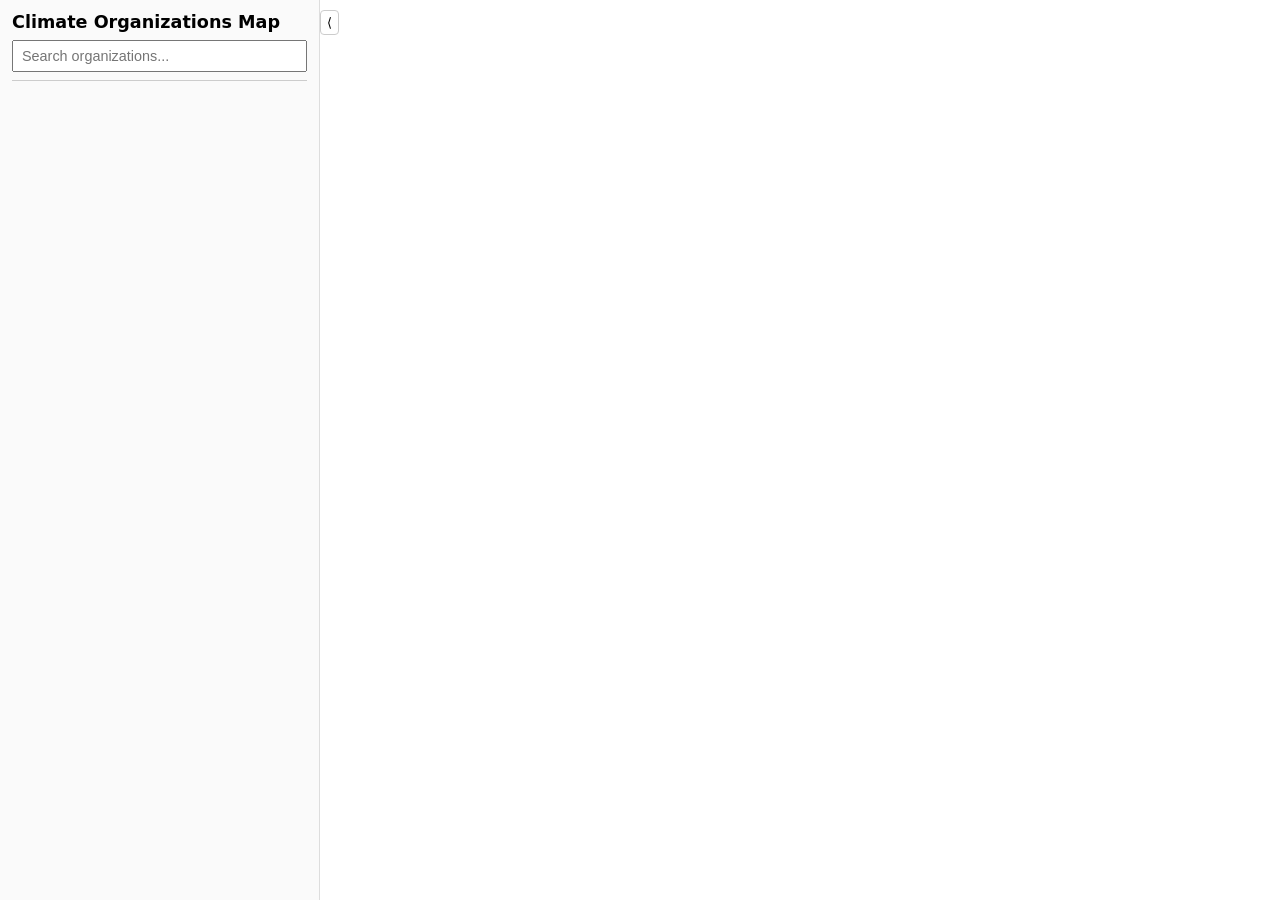
<file: index.html>
<!DOCTYPE html>
<html>
<head>
  <meta charset="utf-8" />
  <title>Climate Organizations Map</title>
  <meta name="viewport" content="initial-scale=1,maximum-scale=1,user-scalable=no" />

  <!-- Mapbox -->
  <script src="https://api.mapbox.com/mapbox-gl-js/v3.1.2/mapbox-gl.js"></script>
  <link href="https://api.mapbox.com/mapbox-gl-js/v3.1.2/mapbox-gl.css" rel="stylesheet">

  <!-- Your styles -->
  <link rel="stylesheet" href="styles.css" />
</head>

<body>

<!-- MAP -->
<div id="map"></div>

<!-- SIDEBAR -->
<div id="sidebar">
  <div id="sidebar-content">

    <div id="sidebar-header">
      <h2>Climate Organizations Map</h2>
	<input id="search-bar" type="text" placeholder="Search organizations...">
	<div id="search-suggestions"></div>

    </div>

    <div id="filters"></div>
    <div id="org-list"></div>

  </div>
</div>

<!-- TOGGLE BUTTON -->
<button id="sidebar-toggle">⟨</button>

<!-- JS -->
<script type="module" src="app.js"></script>

</body>
</html>
</file>
<file: styles.css>
/* ===============================
   BASE
   =============================== */

html, body {
  margin: 0;
  padding: 0;
  height: 100%;
  font-family: system-ui, -apple-system, BlinkMacSystemFont, "Segoe UI", sans-serif;
}

/* ===============================
   MAP LAYOUT
   =============================== */

#map {
  position: fixed;
  top: 0;
  left: 0;
  width: 100%;
  height: 100%;
  z-index: 1;
}

/* ===============================
   SIDEBAR (overlay)
   =============================== */
@media (max-width: 768px) {
  #sidebar-content {
    transform: translateX(-100%);
  }

  #sidebar-toggle {
    left: 0 !important;
    transform: rotate(180deg);
  }
}

@media (max-width: 768px) {
  #sidebar-toggle {
    position: fixed;
    top: 12px;
    left: 12px;
    z-index: 999999;
  }
}
@media (max-width: 768px) {
  .mapboxgl-popup {
    max-width: 90vw !important;
    left: 5vw !important;
  }
}


#sidebar {
  position: fixed;
  top: 0;
  left: 0;
  width: 320px;
  height: 100%;
  background: #fafafa;
  border-right: 1px solid #ddd;
  box-sizing: border-box;
  z-index: 10;
  transform: translateX(0);
  transition: transform 0.25s ease;
  pointer-events: auto;
}

#sidebar.closed {
  transform: translateX(-320px);
}

#sidebar-content {
  height: 100%;
  overflow-y: auto;
  padding: 12px;
}

/* ===============================
   TOGGLE BUTTON
   =============================== */

#sidebar-toggle {
  position: fixed;
  top: 10px;
  left: 320px;
  z-index: 9999;
  background: white;
  border: 1px solid #ccc;
  padding: 4px 6px;
  cursor: pointer;
  border-radius: 4px;
  transition: transform 0.25s ease, left 0.25s ease;
}

#sidebar.closed + #sidebar-toggle {
  left: 0;
  transform: rotate(180deg);
}

/* ===============================
   SIDEBAR HEADER
   =============================== */

#sidebar-header {
  margin-bottom: 8px;
}

#sidebar-header h2 {
  margin: 0 0 8px 0;
  font-size: 1.1rem;
}

#search-bar {
  width: 100%;
  box-sizing: border-box;
  padding: 6px 8px;
  font-size: 0.9rem;
  margin-bottom: 8px;
}

#search-suggestions {
  position: relative;
  background: white;
  border: 1px solid #ccc;
  border-top: none;
  max-height: 240px;
  overflow-y: auto;
  font-size: 14px;
  z-index: 9999;
}

#search-suggestions .suggestion {
  padding: 6px 10px;
  cursor: pointer;
}

#search-suggestions .suggestion.active {
  background: #e0e0e0;
}

#search-suggestions .suggestion:hover {
  background: #eee;
}


.sidebar-section-header {
  margin: 12px 0 6px;
  font-size: 1.1rem;
  font-weight: 600;
  color: #333;
}


/* ===============================
   FILTERS
   =============================== */

.filter-group {
  margin-bottom: 16px;
}

details.filter-group summary {
  font-weight: 600;
  cursor: pointer;
  margin-bottom: 6px;
}

.checkbox-container {
  margin-left: 10px;
}

.checkbox-row {
  display: flex;
  align-items: center;
  gap: 6px;
  margin: 2px 0;
  font-size: 0.85rem;
}

.checkbox-row input[type="checkbox"] {
  width: 14px;
  height: 14px;
}

/* ===============================
   ORG LIST
   =============================== */

#org-list {
  margin-top: 8px;
}

.org-item {
  padding: 8px 0;
  border-bottom: 1px solid #eee;
  cursor: pointer;
}

.org-item:hover {
  background: #f0f0f0;
}

.org-name {
  font-weight: bold;
}

.org-meta {
  font-size: 12px;
  color: #666;
}

/* ===============================
   POPUP
   =============================== */

.popup {
  font-size: 13px;
  line-height: 1.35;
}

.popup-title {
  font-weight: bold;
  margin-bottom: 4px;
}

.popup-address {
  margin-bottom: 6px;
}

.popup-meta div {
  margin-bottom: 2px;
}

.popup-link {
  display: inline-block;
  margin-top: 6px;
}

.popup-social {
  margin-top: 6px;
  font-size: 12px;
}

.popup-summary {
  margin-top: 8px;
  font-size: 12px;
}

.popup-verify {
  margin-top: 10px;
  font-size: 12px;
}
</file>
